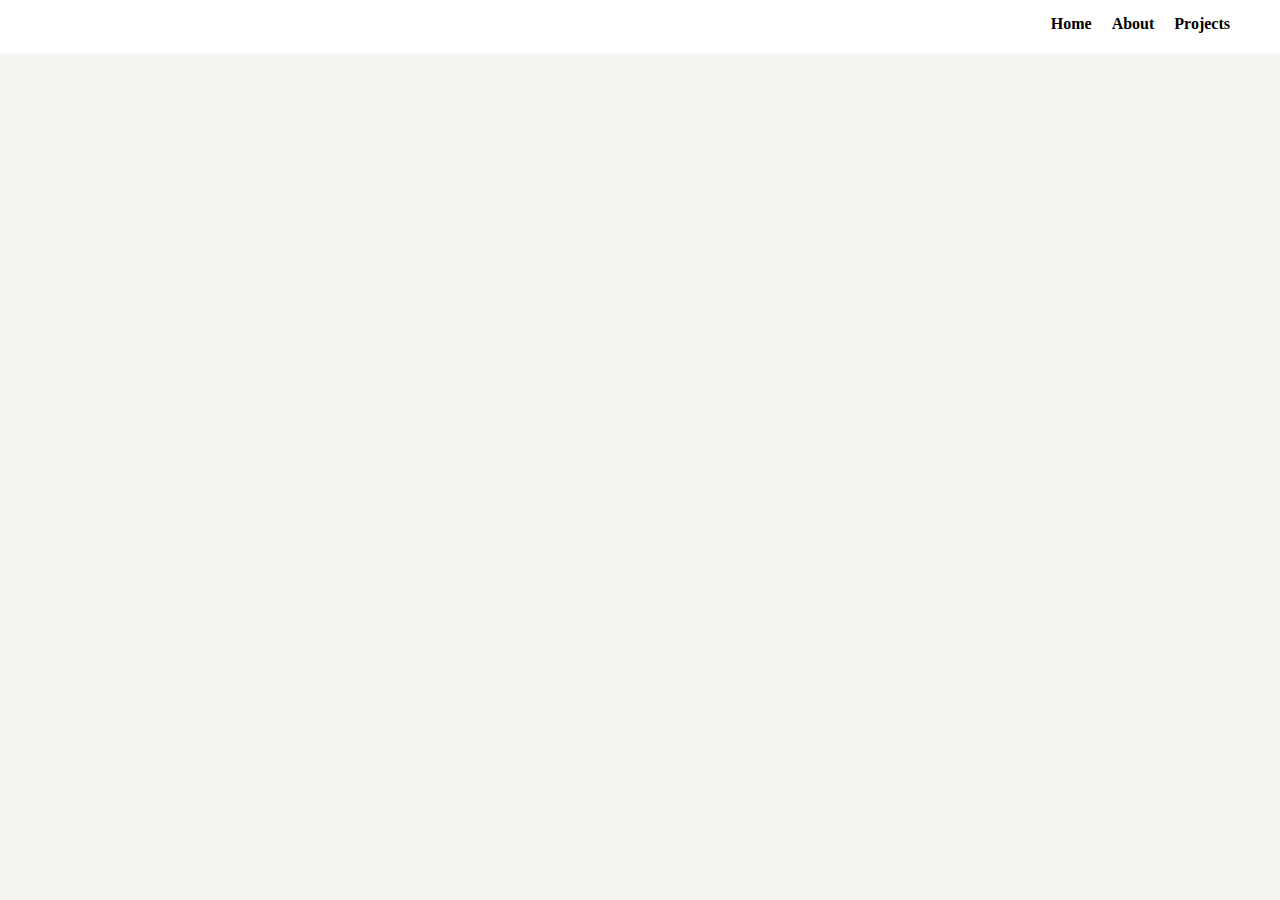
<file: projects.html>
<!doctype html>
<html lang="en">
<head>
  <meta charset="utf-8">
  <title>Melody Yu's Profile</title>
  <meta name="viewport" content="width=device-width, initial-scale=1.0">
  <link rel="stylesheet" href="styles.css">
  <link href="https://fonts.googleapis.com/css?family=Muli%7CRoboto:400,300,500,700,900" rel="stylesheet"></head>
  <body>
    <div class="main-nav">
        <ul class="nav">
          <li class="name">Melody Yu</li>
          <li><a href="index.html">Home</a></li>
          <li><a href="about.html">About</a></li>
          <li><a href="projects.html">Projects</a></li>
        </ul>
    </div>
  </body>
</html>
</file>
<file: styles.css>
/* Global Layout Set-up */
* { 
    box-sizing: border-box;
  }
    
  body {
    margin: 0;
    padding: 0;
    text-align: center;
    font-family: 'Times New Roman', sans-serif;
    color: #222;
    background: #f7f5f0;
  }
  /* Link Styles */
  
  a {
    text-decoration: none;
    color: black;
  }
  a:hover {
    color: #6633ff;
  }
  
  /* Section Styles */
  
  .main-nav {
    width: 100%;
    background: white;
    min-height: 30px;
    padding: 10px;
    position: fixed;
    text-align: center;
  }
  .nav {
    display: flex;
    justify-content: space-around;
    font-weight: 700;
    list-style-type: none;
    margin: 0 auto;
    padding: 0;
  }
  .nav .name {
    display: none;
  }
  .nav li {
    padding: 5px 10px 10px 10px;
  }
  .nav a {
    transition: all .5s;
  }
  .nav a:hover {
    color: grey
  }
  
  header {
    text-align: center;
    background: url('images/pastelblue.jpg') no-repeat top center ;
    background-size: cover;
    overflow: hidden;
    padding-top: 60px;
  }
  header {
    line-height: 1.5;
  }
  header .profile-image {
    margin-top: 50px;
    width: 150px;
    height: 150px;
    border-radius: 50%;
    border: 3px solid white;
    transition: all .5s;
  }
  header .profile-image:hover {
    transform: scale(1.2) rotate(360deg);
  }
  .tag {
    background-color: #e2e2e2;
    color: black;
    padding: 10px;
    border-radius: 5px;
    display: table;
    margin: 10px auto;
  } 
  .location {
    background-color: #222;
    color: white;
  }
  .card {
    margin: 30px;
    padding: 20px 40px 40px;
    max-width: 500px;
    text-align: left;
    background: #fff;
    border-bottom: 4px solid #ccc;
    border-radius: 6px;
  }
  .card:hover {
    border-color: #ff99ff;
  }
  
  ul.skills {
    padding: 0;
    text-align: center;
  }
  
  .skills li {
    border-radius: 6px;
    display: inline-block;
    background: #ff9904;
    color: white;
    padding: 5px 10px;
    margin: 2px;
  }
  
  .skills li:nth-child(odd) {
    background: #0399ff;
  }
  
  footer {
    width: 100%;
    min-height: 30px;
    padding: 20px 0 40px 20px;
  }
  
  footer .copyright {
    top: -8px;
    margin-right: 20px;
    font-size: .75em;
  }
  
  footer ul {
    list-style-type: none;
    margin: 0;
    padding: 0;
  }
  
  footer ul li {
    display: inline-block;
  }
  
  a.social {
    display: inline-block;
    text-indent: -9999px;
    margin-left: 5px;
    width: 30px;
    height: 30px;
    background-size: 30px 30px;
    opacity: .5;
    transition: all .25s;
  }
  a.twitter {
    background-image: url(images/twitter.svg);
  }
  a.linkedin {
    background-image: url(images/linkedin.svg);
  }
  a.github {
    background-image: url(images/github.svg);
  }
  a.social:hover {
    opacity: 1;
  }
  .clearfix {
    clear: both;
  }
  
  /* Styles for larger screens */
  @media screen and (min-width: 720px) {
    
    .flex {
        display: flex;
        max-width: 1200px;
        justify-content: space-around;
        margin: 0 auto;
    }
  
    header {
      min-height: 450px;
    }
  
    .nav {
      max-width: 1200px;
    }
  
    .nav .name {
      display: block;
      margin-right: auto;
      color: white;
    }
  
    main {
      padding-top: 50px;
    }
  
    main p {
      line-height: 1.6em;
    }
  
    footer {
      font-size: 1.3em;
      max-width: 1200px;
      margin: 40px auto;
    }
  
  }
  
  h3 {
    color: maroon;
    letter-spacing: .5px;
  }
  
  .card-title {
    text-align: center;
    border: solid black 1px;
    border-radius: 10px;
    margin-top: 50px;
  }
</file>
